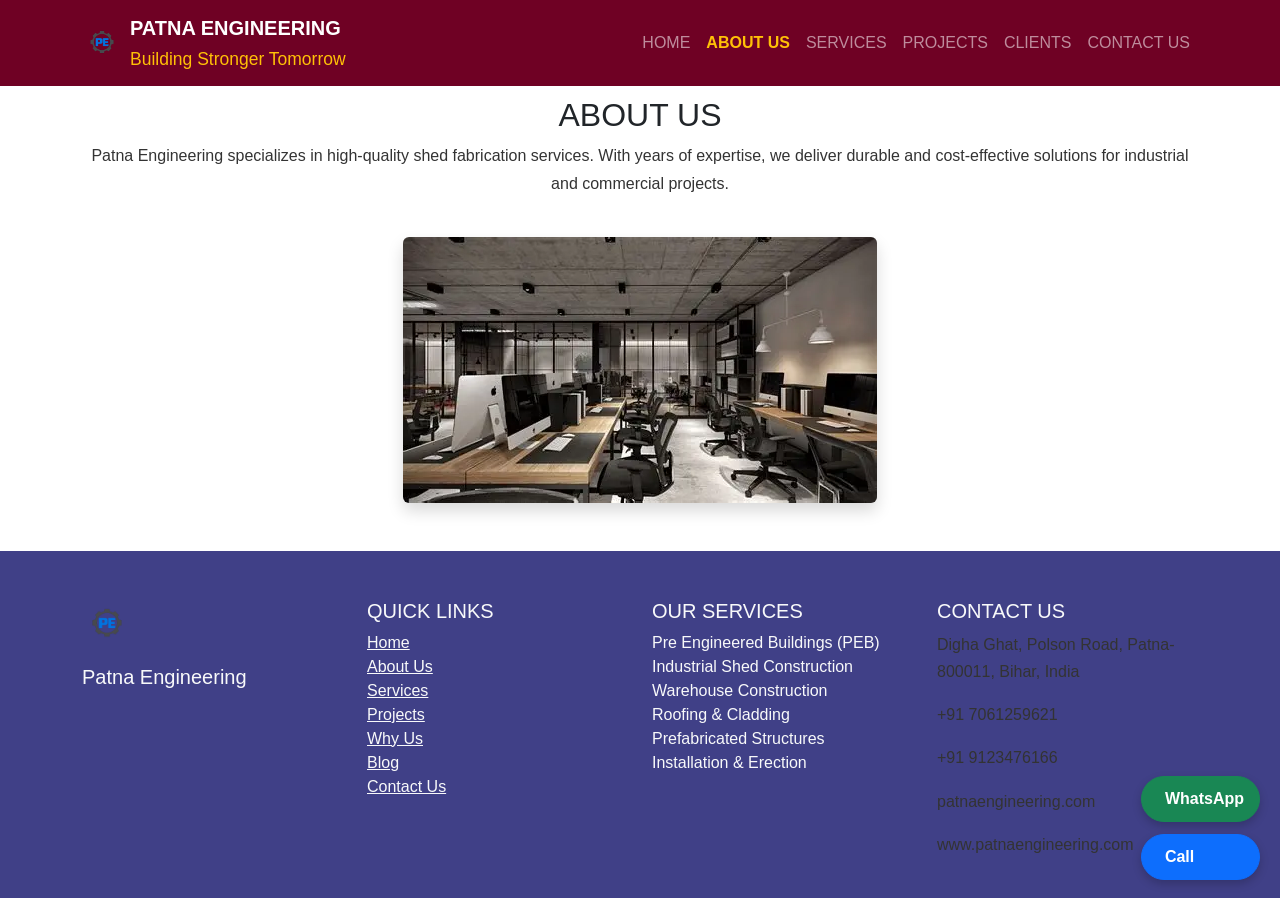
<file: about.html>
<!DOCTYPE html>
<html lang="en">
<head>
  <meta charset="UTF-8">
  <meta name="viewport" content="width=device-width, initial-scale=1.0">
  <title>About Us | Patna Engineering</title>
  <link rel="stylesheet" href="style.css">
  <link rel="stylesheet" href="https://cdn.jsdelivr.net/npm/bootstrap@5.3.0/dist/css/bootstrap.min.css">
</head>
<body>

<!-- Header (same navbar for consistency) -->
<header class="navbar navbar-expand-lg navbar-dark bg-dark fixed-top">
  <div class="container">
    <a class="navbar-brand d-flex align-items-center" href="index.html">
      <img src="logo.png" alt="Company Logo" style="height:40px;" class="me-2">
      <div>
        <strong>PATNA ENGINEERING</strong><br>
        <small class="text-warning">Building Stronger Tomorrow</small>
      </div>
    </a>
    <button class="navbar-toggler" type="button" data-bs-toggle="collapse" data-bs-target="#navbarNav">
      <span class="navbar-toggler-icon"></span>
    </button>
    <div class="collapse navbar-collapse" id="navbarNav">
      <ul class="navbar-nav ms-auto">
        <li class="nav-item"><a class="nav-link" href="index.html">HOME</a></li>
        <li class="nav-item"><a class="nav-link active" href="about.html">ABOUT US</a></li>
        <li class="nav-item"><a class="nav-link" href="services.html">SERVICES</a></li>
        <li class="nav-item"><a class="nav-link" href="projects.html">PROJECTS</a></li>
        <li class="nav-item"><a class="nav-link" href="clients.html">CLIENTS</a></li>
        <li class="nav-item"><a class="nav-link" href="contact.html">CONTACT US</a></li>
      </ul>
    </div>
  </div>
</header>

<!-- About Section -->
<section id="about" class="py-5 mt-5">
  <div class="container text-center">
    <h2>About Us</h2>
    <p>Patna Engineering specializes in high-quality shed fabrication services. 
       With years of expertise, we deliver durable and cost-effective solutions 
       for industrial and commercial projects.</p>
    <img src="about.jpg" loading="lazy" alt="About Patna Engineering" class="img-fluid rounded shadow mt-4">
  </div>
</section>

<!-- Floating Contact Buttons (Left Side) -->
<div class="contact-buttons-left">
  <!-- WhatsApp -->
  <a href="https://wa.me/917061259621" target="_blank" class="btn btn-success">
    <i class="bi bi-whatsapp"></i> WhatsApp
  </a>
  <!-- Call -->
  <a href="tel:+917061259621" class="btn btn-primary">
    <i class="bi bi-telephone-fill"></i> Call
  </a>
</div>


<!-- Footer -->
<footer class="footer bg-dark text-light pt-5 pb-4">
  <div class="container">
    <div class="row">
      
      <!-- Company Info -->
      <div class="col-md-3">
        <img src="logo.png" alt="Company Logo" class="mb-3" style="height:50px;">
        <h5>Patna Engineering</h5>
        
        <div class="social-icons mt-3">
          <a href="#" class="text-light me-2"><i class="bi bi-facebook"></i></a>
          <a href="#" class="text-light me-2"><i class="bi bi-instagram"></i></a>
          <a href="#" class="text-light me-2"><i class="bi bi-linkedin"></i></a>
          <a href="#" class="text-light"><i class="bi bi-youtube"></i></a>
        </div>
      </div>

      <!-- Quick Links -->
      <div class="col-md-3">
        <h5>QUICK LINKS</h5>
        <ul class="list-unstyled">
          <li><a href="#home" class="text-light">Home</a></li>
          <li><a href="#about" class="text-light">About Us</a></li>
          <li><a href="#services" class="text-light">Services</a></li>
          <li><a href="#projects" class="text-light">Projects</a></li>
          <li><a href="#whyus" class="text-light">Why Us</a></li>
          <li><a href="#blog" class="text-light">Blog</a></li>
          <li><a href="#contact" class="text-light">Contact Us</a></li>
        </ul>
      </div>

      <!-- Our Services -->
      <div class="col-md-3">
        <h5>OUR SERVICES</h5>
        <ul class="list-unstyled">
          <li>Pre Engineered Buildings (PEB)</li>
          <li>Industrial Shed Construction</li>
          <li>Warehouse Construction</li>
          <li>Roofing & Cladding</li>
          <li>Prefabricated Structures</li>
          <li>Installation & Erection</li>
        </ul>
      </div>

      <!-- Contact Us -->
      <div class="col-md-3">
        <h5>CONTACT US</h5>
        <p><i class="bi bi-geo-alt"></i> Digha Ghat, Polson Road, Patna-800011, Bihar, India</p>
        <p><i class="bi bi-telephone"></i> +91 7061259621</p>
        <p><i class="bi bi-telephone"></i> +91 9123476166</p>
        <p><i class="bi bi-envelope"></i> patnaengineering.com</p>
        <p><i class="bi bi-globe"></i> www.patnaengineering.com</p>
      </div>
    </div>
  </div>
</footer>


<!-- Scripts -->
<script src="script.js"></script>
<script src="https://cdn.jsdelivr.net/npm/bootstrap@5.3.0/dist/js/bootstrap.bundle.min.js"></script>
<script src="https://unpkg.com/aos@2.3.1/dist/aos.js"></script>
<script>
  AOS.init();
</script>

</body>
</html>
</file>
<file: style.css>
/* Reset */
* {
  margin: 0;
  padding: 0;
  box-sizing: border-box;
  font-family: 'Segoe UI', Tahoma, Geneva, Verdana, sans-serif;
}

/* Preloader */
#preloader {
  position: fixed;
  width: 100%;
  height: 100%;
  background: #f8f9fa;
  display: flex;
  justify-content: center;
  align-items: center;
  z-index: 9999;
}
#preloader::after {
  content: "";
  width: 60px;
  height: 60px;
  border: 6px solid #007bff;
  border-top-color: transparent;
  border-radius: 50%;
  animation: spin 1s linear infinite;
}
@keyframes spin { to { transform: rotate(360deg); } }



header.navbar {
  background-color: hsl(341, 98%, 22%) !important; /* Replace with your color */
}


.carousel-item img {
  height: 100vh;          /* Full screen height */
  object-fit: cover;      /* Crop nicely */
}

.carousel-caption {
  position: absolute;
  bottom: 20%;
  text-align: center;
  color: #fff;
  text-shadow: 2px 2px 5px rgba(0,0,0,0.7);
}

.carousel-caption h1 {
  font-size: 3rem;
  margin-bottom: 15px;
}

.carousel-caption p {
  font-size: 1.5rem;
}



/* Sections */
section { padding: 80px 0; }
h2 { font-weight: 700; margin-bottom: 40px; color: #007bff; text-transform: uppercase; }
p { color: #333; line-height: 1.7; font-size: 1rem; }

/* Services */
#services .col-md-4 {
  padding: 25px;
  transition: transform 0.3s ease, box-shadow 0.3s ease;
  background: #fff;
  border-radius: 8px;
}
#services .col-md-4:hover {
  transform: translateY(-12px);
  box-shadow: 0 6px 20px rgba(0,0,0,0.1);
}

footer.footer {
   background-color: hsl(240, 36%, 39%) !important; /* Navy blue */
}



.contact-buttons {
  position: fixed;
  right: 20px;   /* Stick to right side */
  bottom: 20px;  /* Distance from bottom */
  display: flex;
  flex-direction: column; /* Stack vertically */
  gap: 12px;     /* Space between buttons */
  z-index: 999;  /* Keep above everything */
}

.contact-buttons {
  position: fixed;
  right: 20px;   /* Stick to right side */
  bottom: 20px;  /* Distance from bottom */
  display: flex;
  flex-direction: column; /* Stack vertically */
  gap: 12px;     /* Space between buttons */
  z-index: 999;  /* Keep above everything */
}




/* Map Styling */
.map-container {
  max-width: 100%;
  border-radius: 12px;       /* Rounded corners */
  overflow: hidden;          /* Ensures iframe corners are rounded */
  box-shadow: 0 6px 20px rgba(0,0,0,0.2); /* Soft shadow */
}
.map-container iframe {
  display: block;
  width: 100%;
  height: 400px;
}

/* Quote Section */
#quote h2 {
  font-weight: bold;
  color: #007bff;
}
.contact-box {
  background-color: hsl(341, 75%, 61%) !important;
  padding: 20px;
  border-radius: 8px;
  box-shadow: 0 6px 20px rgba(0,0,0,0.1);
}
.quote-form {
  background-color: hsl(341, 75%, 61%) !important;
  padding: 20px;
  border-radius: 8px;
  box-shadow: 0 6px 20px rgba(0,0,0,0.1);
}
.quote-form .btn-warning {
  font-weight: bold;
  width: 100%;
}


/* Why Choose Us Section */
#whyus h2 {
  font-weight: bold;
  color: #007bff;
}
.feature-box {
  background: #fff;
  padding: 30px;
  border-radius: 10px;
  box-shadow: 0 6px 20px rgba(0,0,0,0.1);
  transition: transform 0.3s ease;
}
.feature-box i {
  font-size: 40px;
  color: #ffc107;
  margin-bottom: 15px;
}
.feature-box:hover {
  transform: translateY(-10px);
}


#clients h2 {
  font-weight: bold;
  color: #007bff;
  text-transform: uppercase;
}

.client-logo {
  max-height: 80px;
  transition: transform 0.3s ease;
}
.client-logo:hover {
  transform: scale(1.1);
}


.contact-buttons-left {
  position: fixed;
  right: 20px;     /* Stick to right side */
  bottom: 20px;    /* Distance from bottom */
  display: flex;
  flex-direction: column;
  gap: 12px;
  z-index: 999;
}


.contact-buttons-left a {
  display: flex;
  align-items: center;
  gap: 8px;
  padding: 10px 15px;
  border-radius: 50px;
  color: #fff;
  font-weight: bold;
  text-decoration: none;
  box-shadow: 0 4px 10px rgba(0,0,0,0.2);
  transition: transform 0.3s ease;
}

.contact-buttons-left a:hover {
  transform: scale(1.1);
}


.nav-link.active {
  color: #ffc107 !important; /* Highlight color */
  font-weight: bold;
}
</file>
